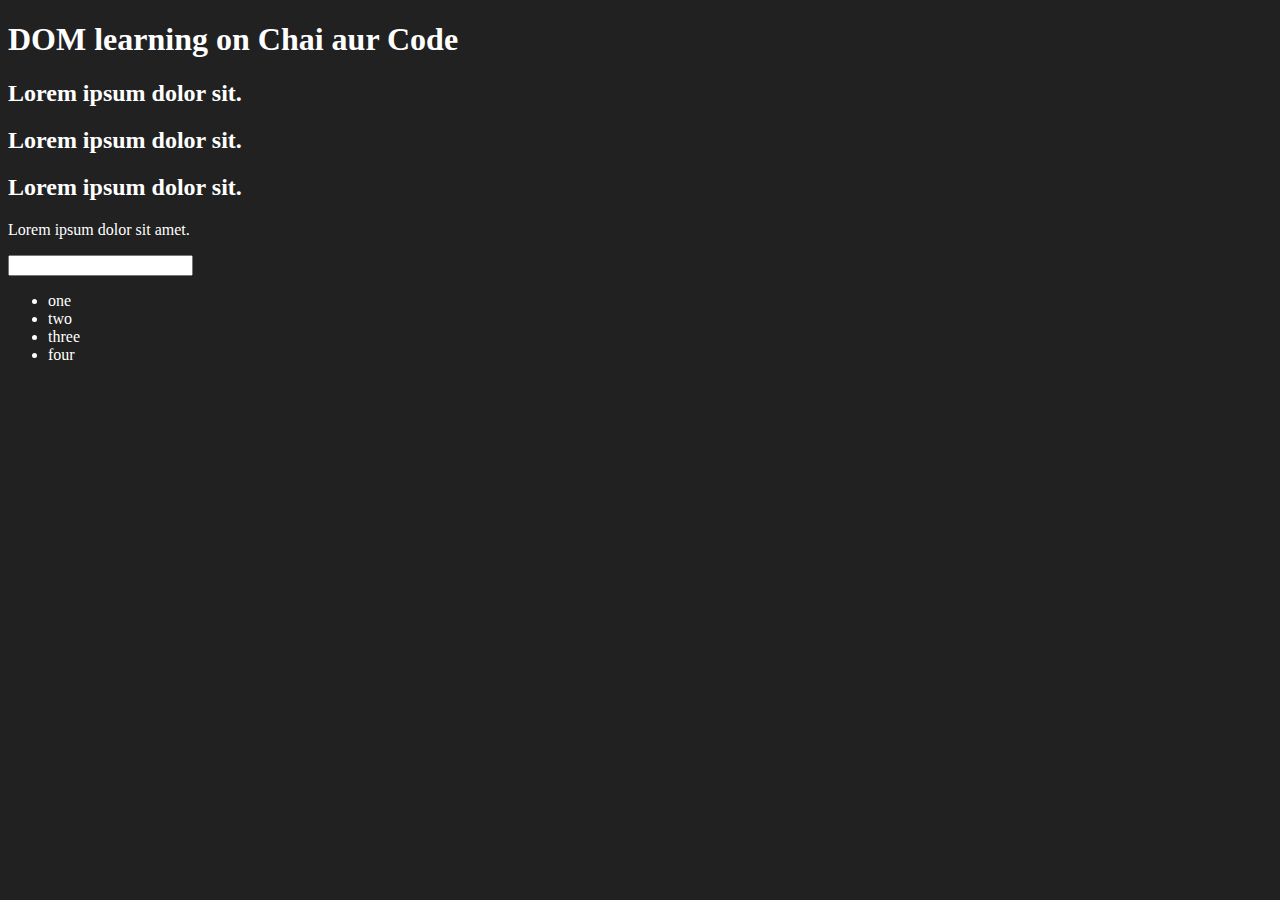
<file: 05. DOM/01_one.html>
<!DOCTYPE html>
<html lang="en">
<head>
    <meta charset="UTF-8">
    
    <title>DOM Learning</title>
    <style>
        .bg-black{
            background-color: #212121;
            color: #fff
        }
    </style>
</head>
<body class="bg-black">
    <div>
        <h1 id="title" class="heading">DOM learning on Chai aur Code <span style="display: none;">test text</span></h1>
        <h2>Lorem ipsum dolor sit.</h2>
        <h2>Lorem ipsum dolor sit.</h2>
        <h2>Lorem ipsum dolor sit.</h2>
        <p>Lorem ipsum dolor sit amet.</p>  
        <input type="password" name="" id="">

        <ul>
            <li class="list-item">one</li>
            <li class="list-item">two</li>
            <li class="list-item">three</li>
            <li class="list-item">four</li>
        </ul>
    </div>
</body>
</html>
</file>
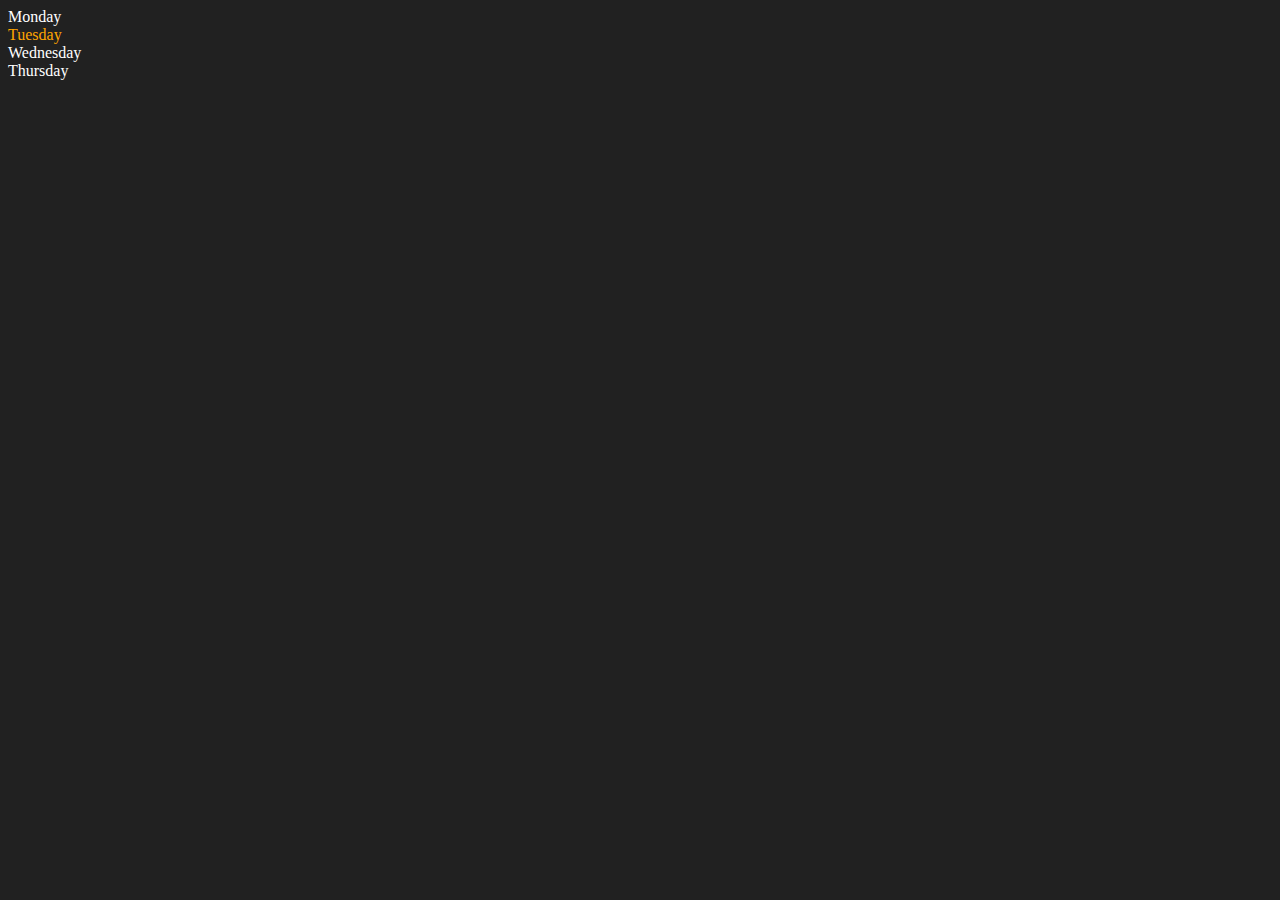
<file: 05. DOM/02_two.html>
<!DOCTYPE html>
<html lang="en">
<head>
    <meta charset="UTF-8">
    <meta name="viewport" content="width=device-width, initial-scale=1.0">
    <title>DOM | Chai aur Code</title>
</head>
<body style="background-color: #212121; color: #fff">
    <div class="parent">
        <!-- this is a comment -->
        <div class="day">Monday</div>
        <div class="day">Tuesday</div>
        <div class="day">Wednesday</div>
        <div class="day">Thursday</div>
    </div>
</body>
<script>
    const parent = document.querySelector('.parent')
    // console.log(parent);
    // console.log(parent.children);
    // console.log(parent.children[1].innerHTML);

    // for(let i=0; i<parent.children.length; i++) {
    //     console.log(parent.children[i].innerHTML);
    // }
    parent.children[1].style.color = "orange"
    // console.log(parent.firstElementChild);
    // console.log(parent.lastElementChild);

    const dayOne = document.querySelector('.day')
    // console.log(dayOne);
    // console.log(dayOne.parentElement);
    // console.log(dayOne.nextElementSibling);

    console.log("NODES: ", parent.childNodes);

</script>
</html>
</file>
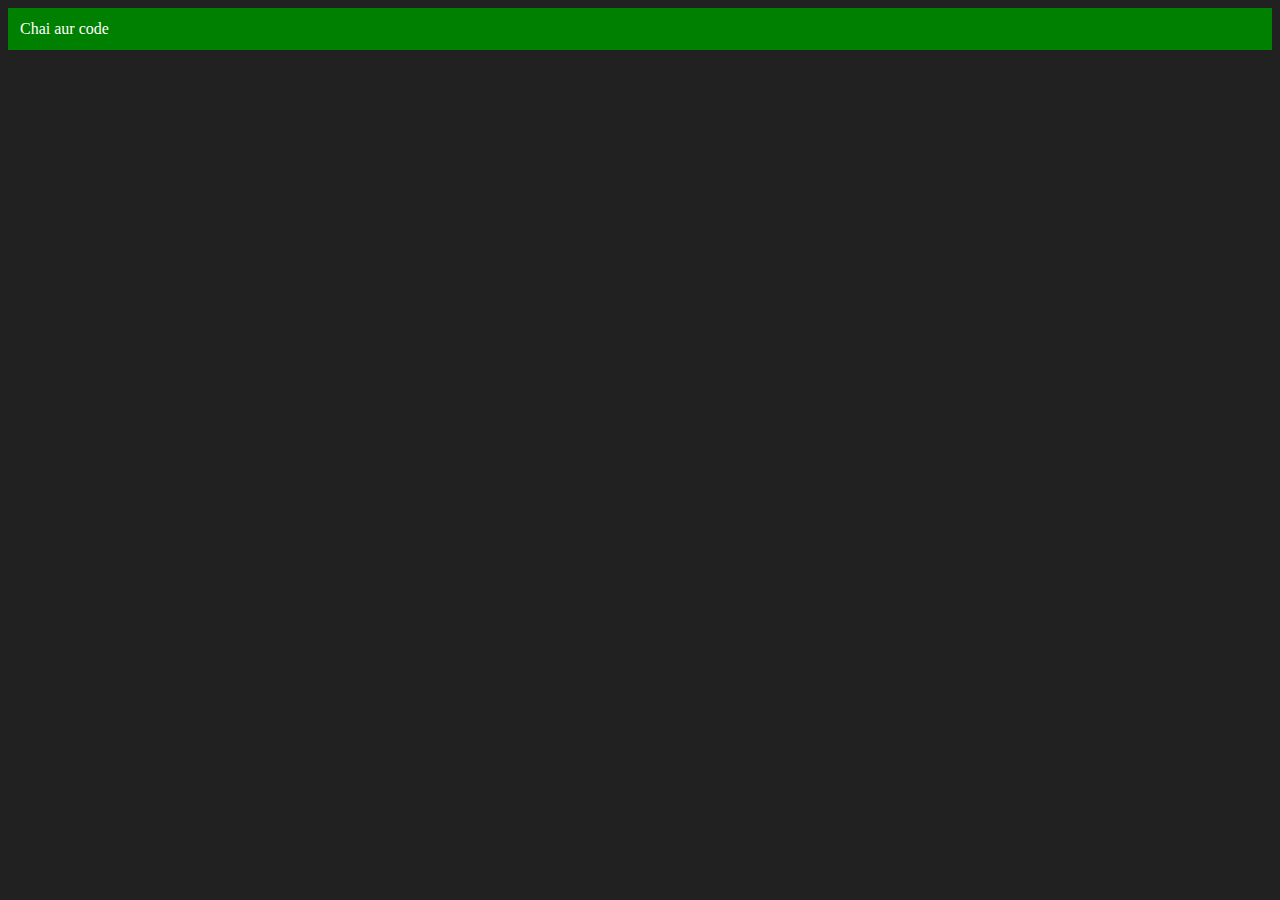
<file: 05. DOM/03_three.html>
<!DOCTYPE html>
<html lang="en">
<head>
    <meta charset="UTF-8">
    <meta name="viewport" content="width=device-width, initial-scale=1.0">
    <title>Chai aur Code</title>
</head>
<body style="background-color: #212121; color: #fff">
    
</body>
<script>
    const div = document.createElement('div')
    console.log(div);
    div.className = "main"
    div.id = Math.round(Math.random() * 10 + 1)
    div.setAttribute("title", "generated title")
    div.style.backgroundColor = "green"
    div.style.padding = "12px"
    // div.innerText = "Chai aur code"
    const addText = document.createTextNode('Chai aur code')
    div.appendChild(addText)

    document.body.appendChild(div)

</script>
</html>
</file>
